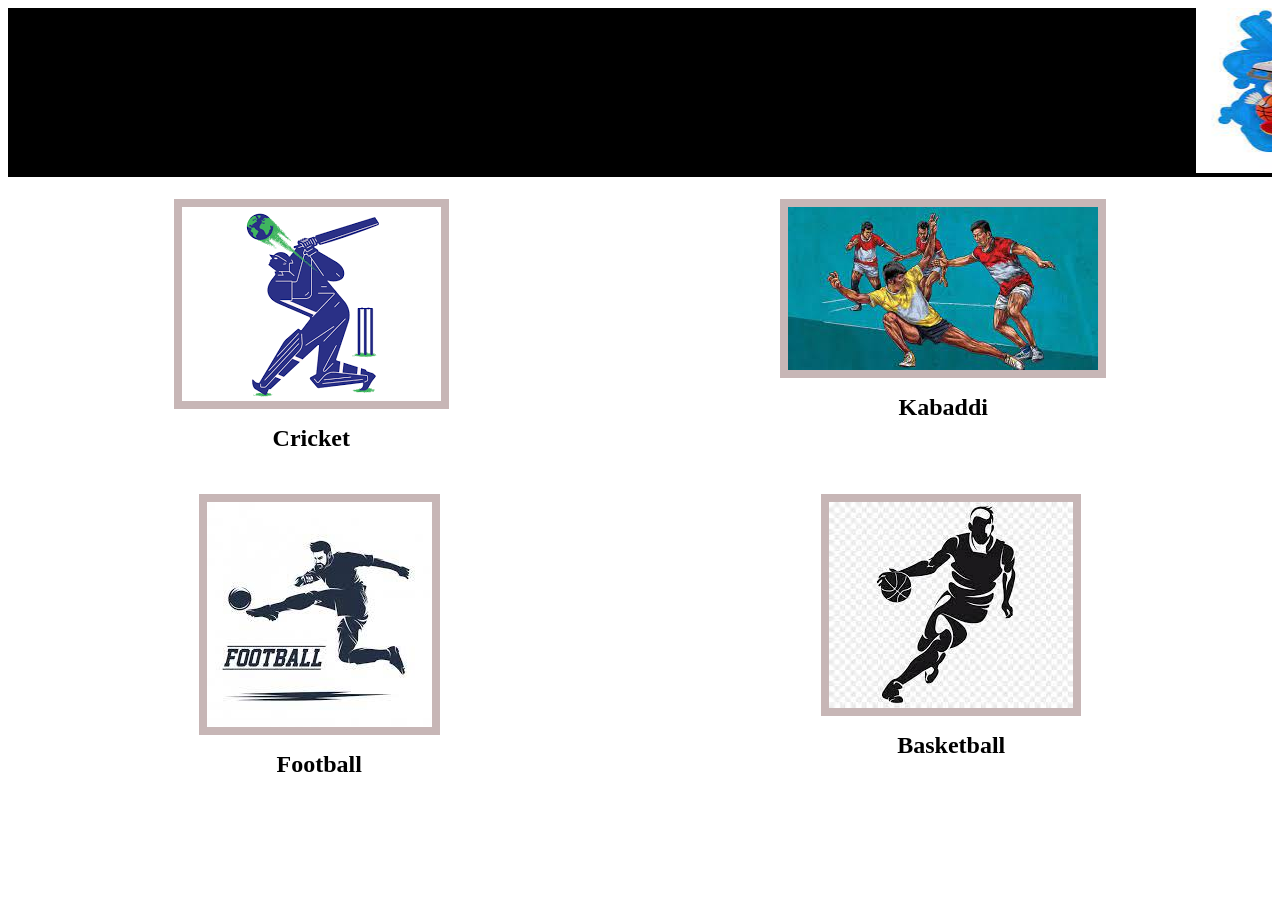
<file: index.html>
<!DOCTYPE html>
<html lang="en">
<head>
    <meta charset="UTF-8">
    <meta name="viewport" content="width=device-width, initial-scale=1.0">
    <title>Sports Club</title>
    <link rel="stylesheet" href="style.css">
</head>
<body>
    <div class="one">
        <marquee class="one1" direction="left">
            <div class="one2">
                <img src="sc.jpeg" alt="">
            <div class="h"><h1>Welcome to Indian Sports Club</h1></div>
            </div>
    
        </marquee>
    </div>
    <div class="two">
        <div>
            <a  href="page1.html"><img class="two5" src="crc.png" alt=""></a>
            <h2>Cricket</h2>
        </div>
        <div>
            <a  href="page2.html"><img class="two5" src="kaba.jpeg" alt=""></a>
            <h2>Kabaddi</h2>
        </div>
    </div>
    <div class="two2">
        <div>
            <a  href="page3.html"><img class="two5" src="football.jpeg" alt=""></a>
            <h2>Football</h2>
        </div>
        <div>
            <a  href="page4.html"><img class="two5" src="basket.jpeg" alt=""></a>
            <h2>Basketball</h2>
        </div>

        
    </div>
</body>
</html>
</file>
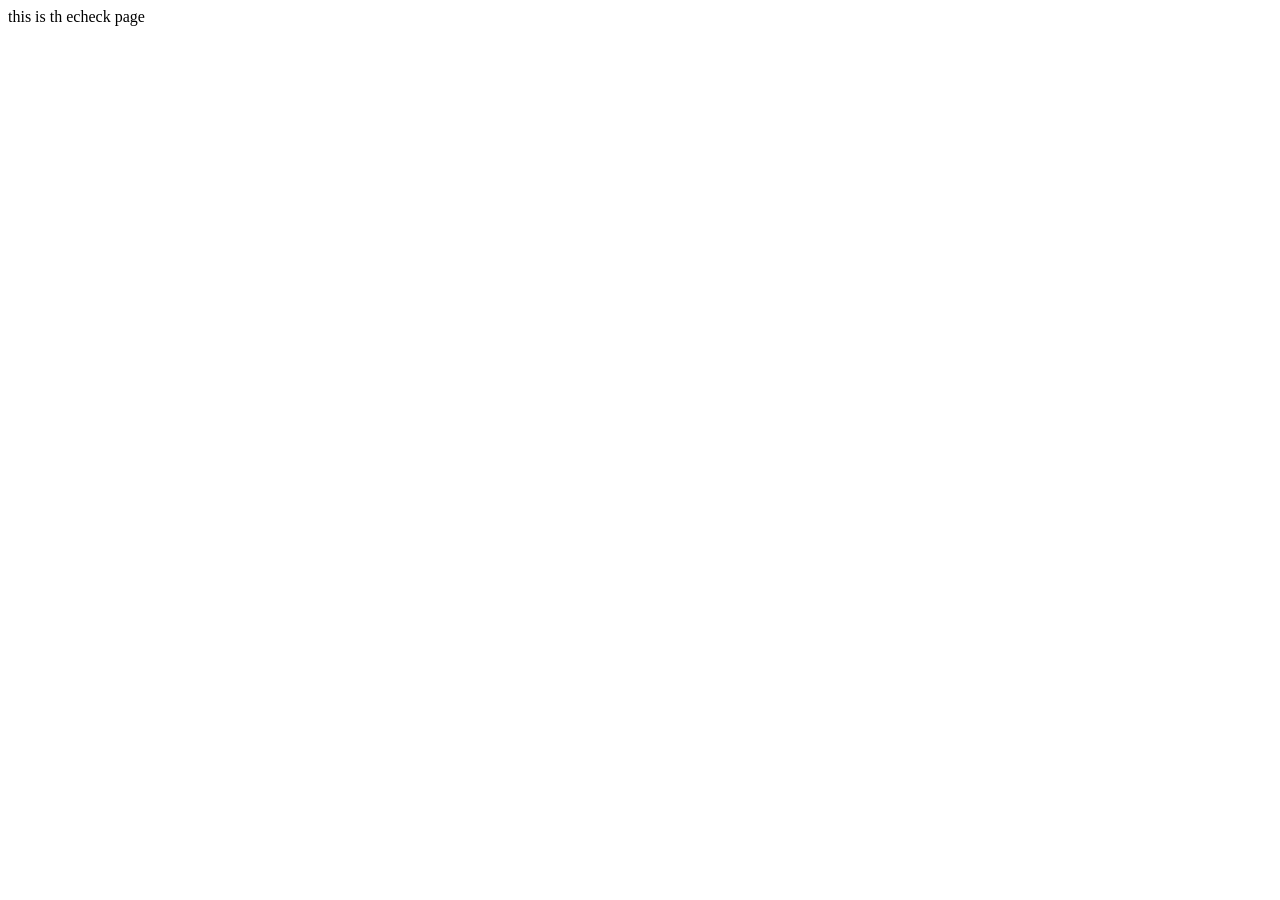
<file: check.html>
<!DOCTYPE html>
<html lang="en">
<head>
    <meta charset="UTF-8">
    <meta name="viewport" content="width=device-width, initial-scale=1.0">
    <title>Document</title>
</head>
<body>
    this is th echeck page
</body>
</html>
</file>
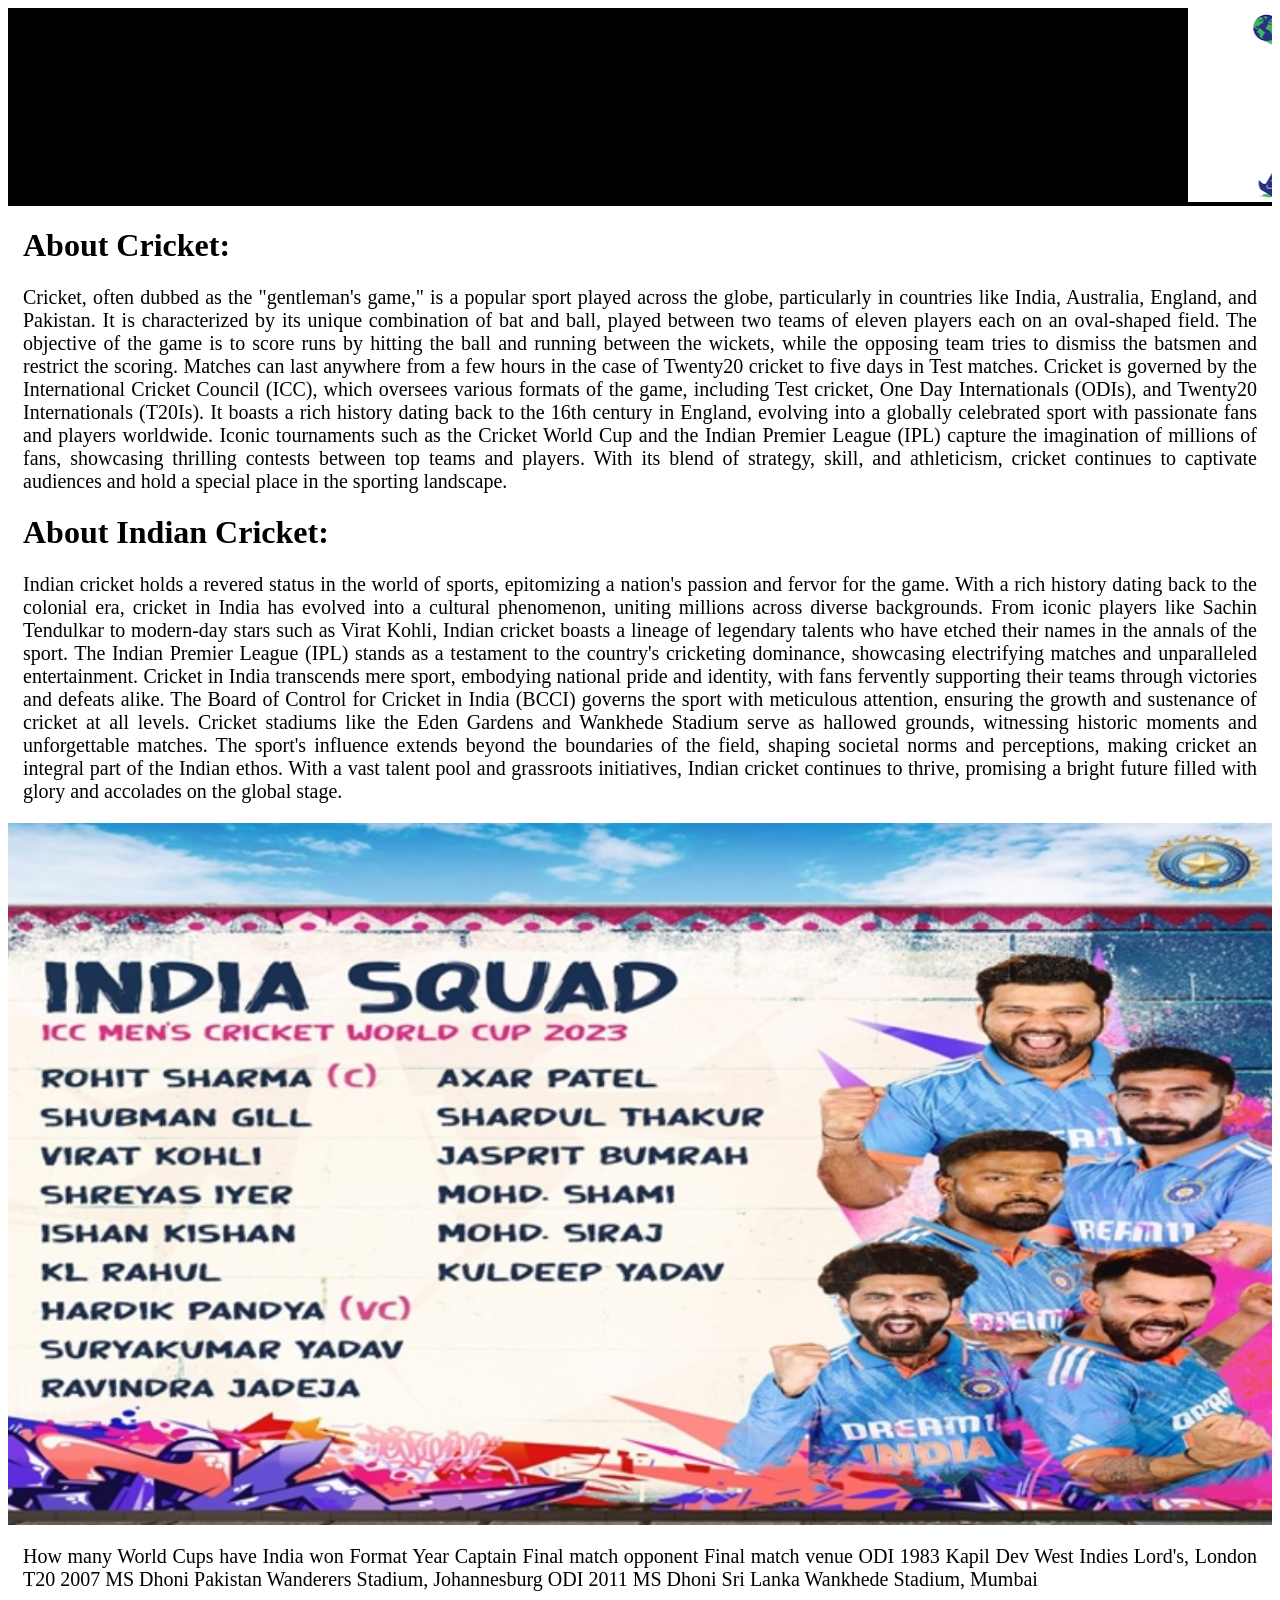
<file: page1.html>
<!DOCTYPE html>
<html lang="en">
<head>
    <meta charset="UTF-8">
    <meta name="viewport" content="width=device-width, initial-scale=1.0">
    <title>Cricket</title>
    <link rel="stylesheet" href="style.css">
</head>
<body>
   <div class="c1">
    <marquee  direction="left">
        <div class="c2">
        <img src="crc.png" alt="">
<h>Welcome to Indian Cricket Club</h>
</div>
    </marquee>
   </div>
   <div class="c3">
    <h1>About Cricket:</h1>
    <p>
        Cricket, often dubbed as the "gentleman's game," is a popular sport played across the globe, particularly in countries like India, Australia, England, and Pakistan. It is characterized by its unique combination of bat and ball, played between two teams of eleven players each on an oval-shaped field. The objective of the game is to score runs by hitting the ball and running between the wickets, while the opposing team tries to dismiss the batsmen and restrict the scoring. Matches can last anywhere from a few hours in the case of Twenty20 cricket to five days in Test matches. Cricket is governed by the International Cricket Council (ICC), which oversees various formats of the game, including Test cricket, One Day Internationals (ODIs), and Twenty20 Internationals (T20Is). It boasts a rich history dating back to the 16th century in England, evolving into a globally celebrated sport with passionate fans and players worldwide. Iconic tournaments such as the Cricket World Cup and the Indian Premier League (IPL) capture the imagination of millions of fans, showcasing thrilling contests between top teams and players. With its blend of strategy, skill, and athleticism, cricket continues to captivate audiences and hold a special place in the sporting landscape.
    </p>
    <h1>
        About Indian Cricket:
    </h1>
    <p>
        Indian cricket holds a revered status in the world of sports, epitomizing a nation's passion and fervor for the game. With a rich history dating back to the colonial era, cricket in India has evolved into a cultural phenomenon, uniting millions across diverse backgrounds. From iconic players like Sachin Tendulkar to modern-day stars such as Virat Kohli, Indian cricket boasts a lineage of legendary talents who have etched their names in the annals of the sport. The Indian Premier League (IPL) stands as a testament to the country's cricketing dominance, showcasing electrifying matches and unparalleled entertainment. Cricket in India transcends mere sport, embodying national pride and identity, with fans fervently supporting their teams through victories and defeats alike. The Board of Control for Cricket in India (BCCI) governs the sport with meticulous attention, ensuring the growth and sustenance of cricket at all levels. Cricket stadiums like the Eden Gardens and Wankhede Stadium serve as hallowed grounds, witnessing historic moments and unforgettable matches. The sport's influence extends beyond the boundaries of the field, shaping societal norms and perceptions, making cricket an integral part of the Indian ethos. With a vast talent pool and grassroots initiatives, Indian cricket continues to thrive, promising a bright future filled with glory and accolades on the global stage.
    </p>
    <img class="full" src="Indian-cricket-team-world-cup-2023-ODI.jpg">
    <p>
        How many World Cups have India won
Format	Year	Captain	Final match opponent	Final match venue
ODI	1983	Kapil Dev	West Indies	Lord's, London
T20	2007	MS Dhoni	Pakistan	Wanderers Stadium, Johannesburg
ODI	2011	MS Dhoni	Sri Lanka	Wankhede Stadium, Mumbai
    </p>
   </div>
    
</body>
</html>
</file>
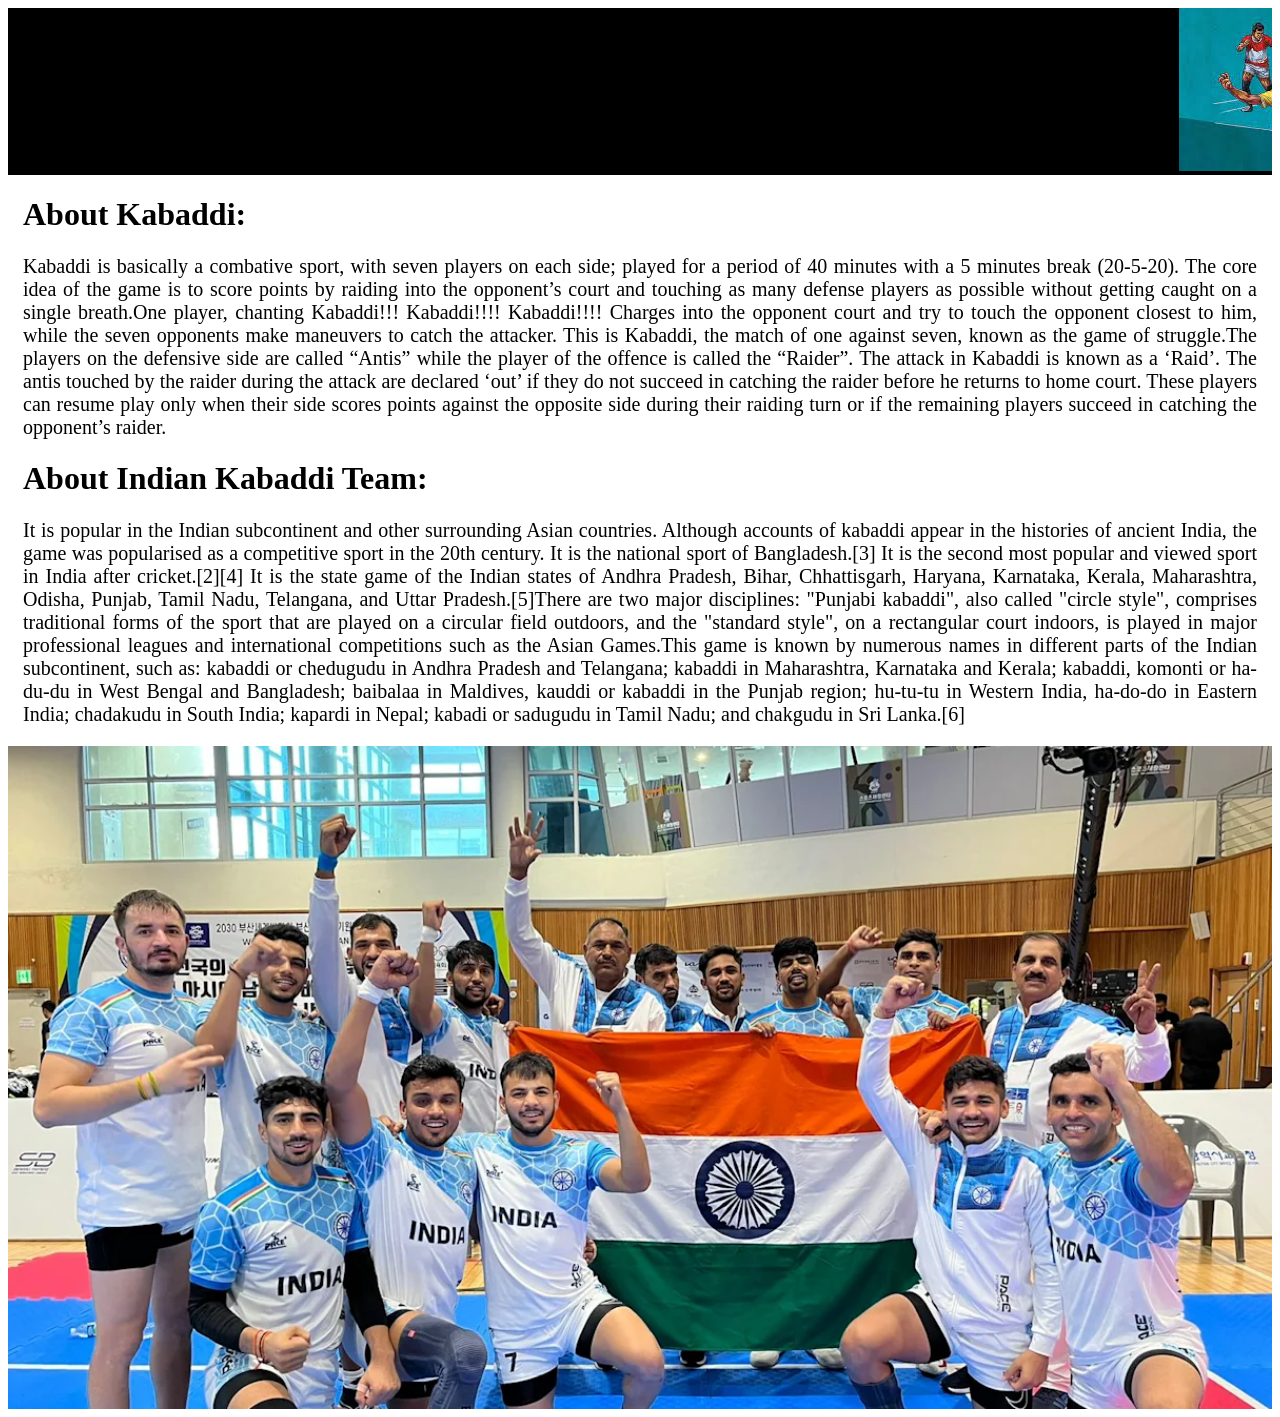
<file: page2.html>
<!DOCTYPE html>
<html lang="en">
<head>
    <meta charset="UTF-8">
    <meta name="viewport" content="width=device-width, initial-scale=1.0">
    <title>Kabaddi</title>
    <link rel="stylesheet" href="style1.css">
</head>
<body>
    <div class="c1">
        <marquee  direction="left">
            <div class="c2">
            <img src="kaba.jpeg" alt="">
    <h>Welcome to Indian Kabaddi Club</h>
    </div>
        </marquee>
       </div>
       <div class="c3">
        <h1>About Kabaddi:</h1>
        <p>
            Kabaddi is basically a combative sport, with seven players on each side; played for a period of 40 minutes with a 5 minutes break (20-5-20). The core idea of the game is to score points by raiding into the opponent’s court and touching as many defense players as possible without getting caught on a single breath.One player, chanting Kabaddi!!! Kabaddi!!!! Kabaddi!!!! Charges into the opponent court and try to touch the opponent closest to him, while the seven opponents make maneuvers to catch the attacker. This is Kabaddi, the match of one against seven, known as the game of struggle.The players on the defensive side are called “Antis” while the player of the offence is called the “Raider”. The attack in Kabaddi is known as a ‘Raid’. The antis touched by the raider during the attack are declared ‘out’ if they do not succeed in catching the raider before he returns to home court. These players can resume play only when their side scores points against the opposite side during their raiding turn or if the remaining players succeed in catching the opponent’s raider.
        </p>
        <h1>
            About Indian Kabaddi Team:
        </h1>
        <p>
            It is popular in the Indian subcontinent and other surrounding Asian countries. Although accounts of kabaddi appear in the histories of ancient India, the game was popularised as a competitive sport in the 20th century. It is the national sport of Bangladesh.[3] It is the second most popular and viewed sport in India after cricket.[2][4] It is the state game of the Indian states of Andhra Pradesh, Bihar, Chhattisgarh, Haryana, Karnataka, Kerala, Maharashtra, Odisha, Punjab, Tamil Nadu, Telangana, and Uttar Pradesh.[5]There are two major disciplines: "Punjabi kabaddi", also called "circle style", comprises traditional forms of the sport that are played on a circular field outdoors, and the "standard style", on a rectangular court indoors, is played in major professional leagues and international competitions such as the Asian Games.This game is known by numerous names in different parts of the Indian subcontinent, such as: kabaddi or chedugudu in Andhra Pradesh and Telangana; kabaddi in Maharashtra, Karnataka and Kerala; kabaddi, komonti or ha-du-du in West Bengal and Bangladesh; baibalaa in Maldives, kauddi or kabaddi in the Punjab region; hu-tu-tu in Western India, ha-do-do in Eastern India; chadakudu in South India; kapardi in Nepal; kabadi or sadugudu in Tamil Nadu; and chakgudu in Sri Lanka.[6]
        </p>
        <img class="full" src="kabaddi.webp">

       </div>
</body>
</html>
</file>
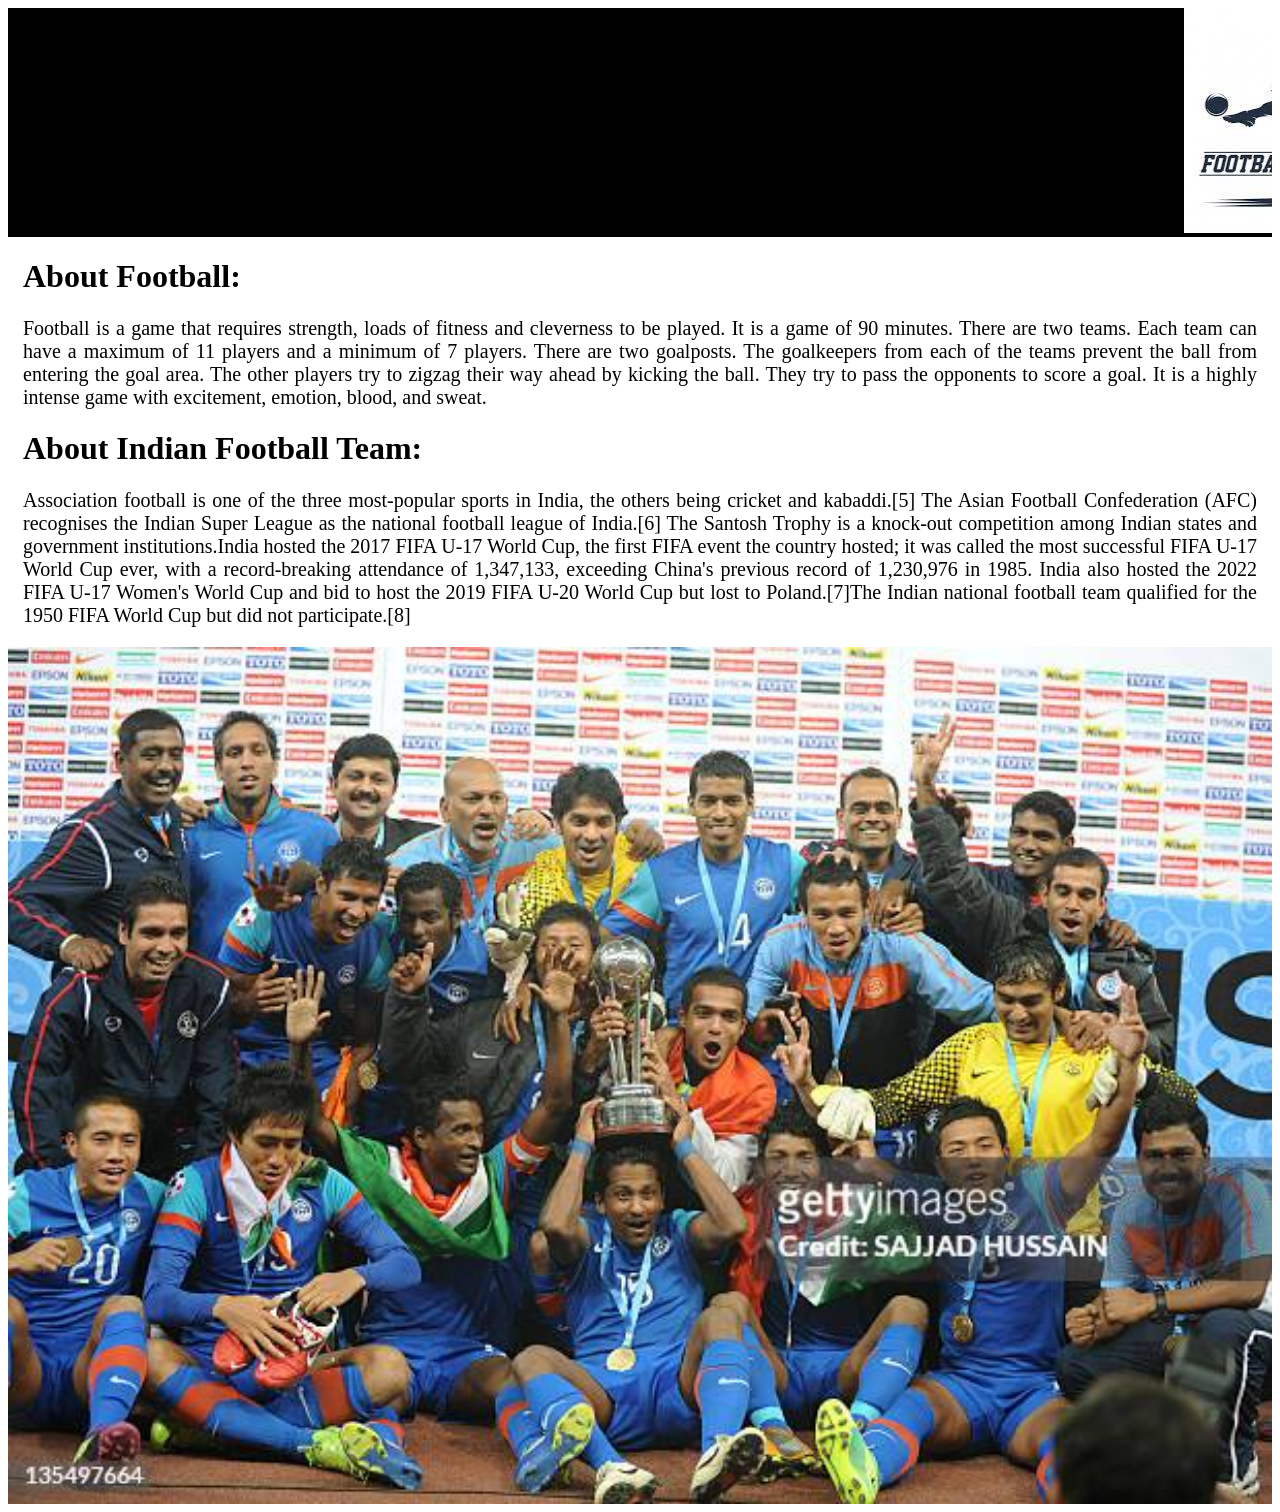
<file: page3.html>
<!DOCTYPE html>
<html lang="en">
<head>
    <meta charset="UTF-8">
    <meta name="viewport" content="width=device-width, initial-scale=1.0">
    <title>Football</title>
    <link rel="stylesheet" href="style1.css">
</head>
<body>
    <div class="c1">
        <marquee  direction="left">
            <div class="c2">
            <img src="football.jpeg" alt="">
    <h>Welcome to Indian Football Club</h>
    </div>
        </marquee>
       </div>
       <div class="c3">
        <h1>About Football:</h1>
        <p>
            Football is a game that requires strength, loads of fitness and cleverness to be played. It is a game of 90 minutes. There are two teams. Each team can have a maximum of 11 players and a minimum of 7 players. There are two goalposts. The goalkeepers from each of the teams prevent the ball from entering the goal area. The other players try to zigzag their way ahead by kicking the ball. They try to pass the opponents to score a goal. It is a highly intense game with excitement, emotion, blood, and sweat.
        </p>
        <h1>
            About Indian Football Team:
        </h1>
        <p>
            Association football is one of the three most-popular sports in India, the others being cricket and kabaddi.[5] The Asian Football Confederation (AFC) recognises the Indian Super League as the national football league of India.[6] The Santosh Trophy is a knock-out competition among Indian states and government institutions.India hosted the 2017 FIFA U-17 World Cup, the first FIFA event the country hosted; it was called the most successful FIFA U-17 World Cup ever, with a record-breaking attendance of 1,347,133, exceeding China's previous record of 1,230,976 in 1985. India also hosted the 2022 FIFA U-17 Women's World Cup and bid to host the 2019 FIFA U-20 World Cup but lost to Poland.[7]The Indian national football team qualified for the 1950 FIFA World Cup but did not participate.[8]
        </p>
        <img class="full" src="football1.jpg">

       </div>
</body>
</html>
</file>
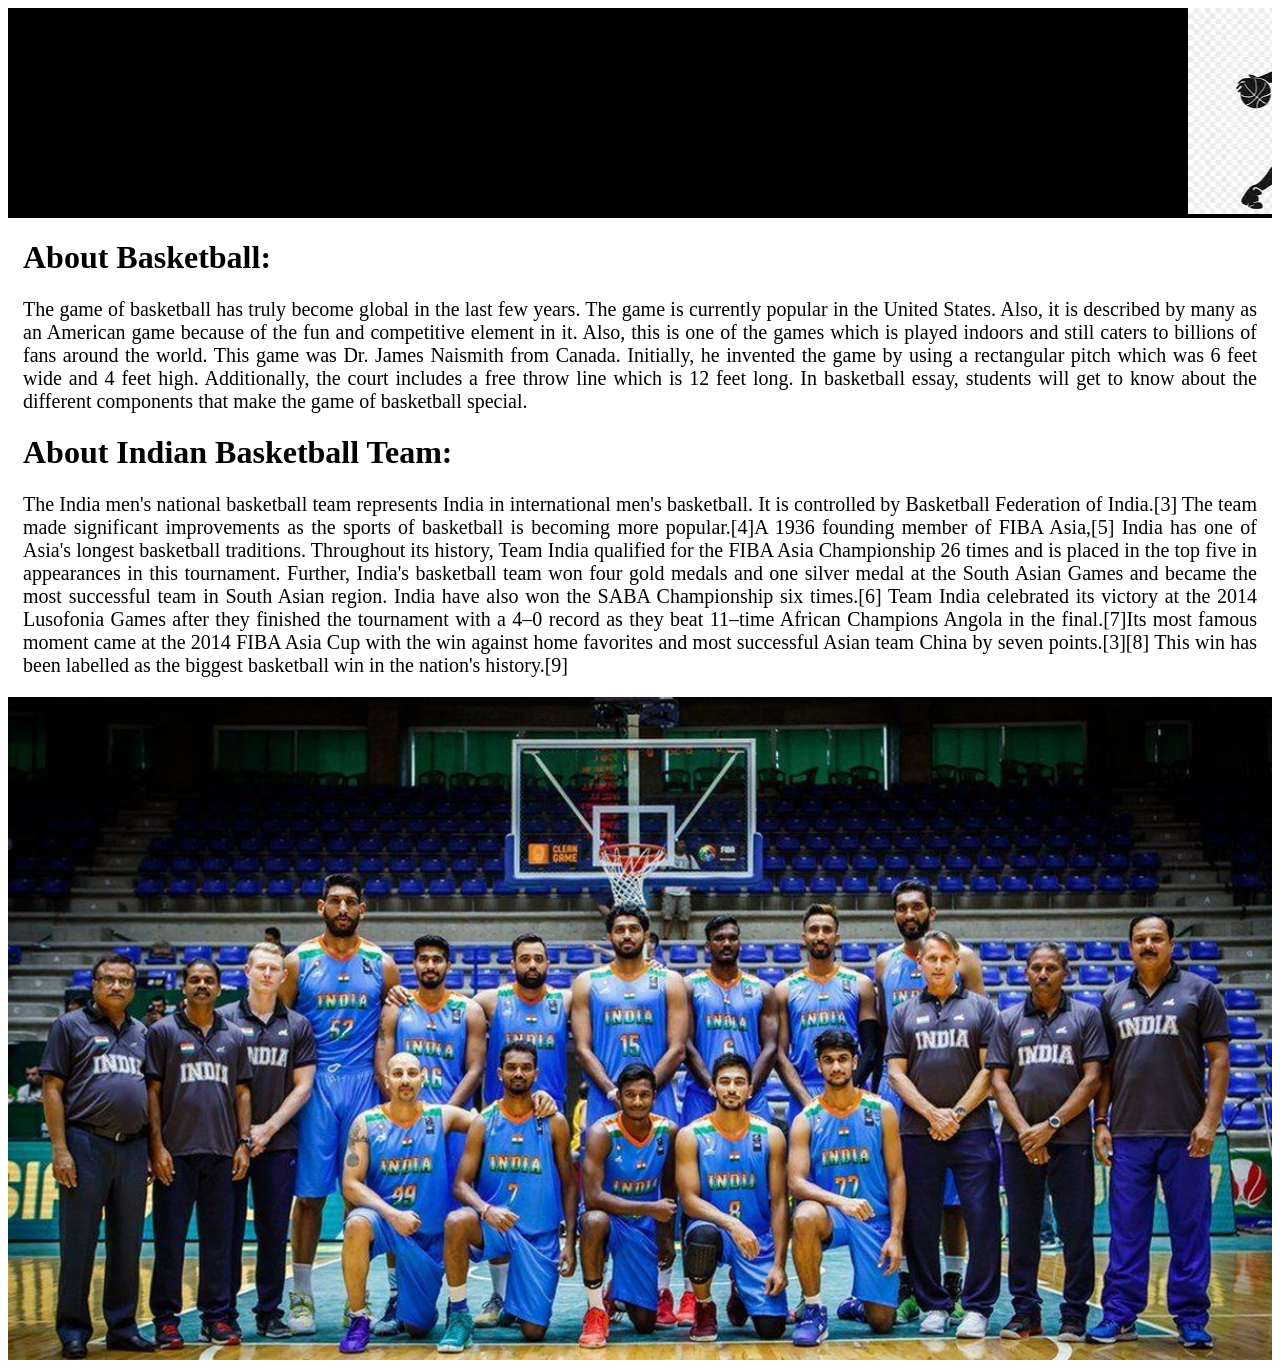
<file: page4.html>
<!DOCTYPE html>
<html lang="en">
<head>
    <meta charset="UTF-8">
    <meta name="viewport" content="width=device-width, initial-scale=1.0">
    <title>Basketball</title>
    <link rel="stylesheet" href="style1.css">
</head>
<body>
    <div class="c1">
        <marquee  direction="left">
            <div class="c2">
            <img src="basket.jpeg" alt="">
    <h>Welcome to Indian Basketball Club</h>
    </div>
        </marquee>
       </div>
       <div class="c3">
        <h1>About Basketball:</h1>
        <p>
            The game of basketball has truly become global in the last few years. The game is currently popular in the United States. Also, it is described by many as an American game because of the fun and competitive element in it. Also, this is one of the games which is played indoors and still caters to billions of fans around the world. This game was Dr. James Naismith from Canada. Initially, he invented the game by using a rectangular pitch which was 6 feet wide and 4 feet high. Additionally, the court includes a free throw line which is 12 feet long. In basketball essay, students will get to know about the different components that make the game of basketball special.
        </p>
        <h1>
            About Indian Basketball Team:
        </h1>
        <p>
            The India men's national basketball team represents India in international men's basketball. It is controlled by Basketball Federation of India.[3] The team made significant improvements as the sports of basketball is becoming more popular.[4]A 1936 founding member of FIBA Asia,[5] India has one of Asia's longest basketball traditions. Throughout its history, Team India qualified for the FIBA Asia Championship 26 times and is placed in the top five in appearances in this tournament. Further, India's basketball team won four gold medals and one silver medal at the South Asian Games and became the most successful team in South Asian region. India have also won the SABA Championship six times.[6] Team India celebrated its victory at the 2014 Lusofonia Games after they finished the tournament with a 4–0 record as they beat 11–time African Champions Angola in the final.[7]Its most famous moment came at the 2014 FIBA Asia Cup with the win against home favorites and most successful Asian team China by seven points.[3][8] This win has been labelled as the biggest basketball win in the nation's history.[9]
        </p>
        <img class="full" src="basketball-c1.jpg">

       </div>
</body>
</html>
</file>
<file: style.css>
.one{
    background-color: black;
    color:whitesmoke;

    }
.one2{
    display: flex;
    text-align: center;
    align-items: center;
    gap: 20px;
}
.two{
    /* display: flex; */
display: flex;
justify-content: space-around;
margin-top: 30px;
}
.two h2{
    text-align: center;
}
 .two2{
   display: flex;
}
.two2{
    /* display: flex; */
display: flex;
justify-content: space-around;
margin-top: 30px;
}
.two2 h2{
    text-align: center;
}
 .two2{
   display: flex;
}
.two5{
    box-shadow: 0 0 0 0.5rem rgb(199, 182, 182);
    background-color: rgb(132, 104, 49);
}
.c1{
    background-color: black;
    color:whitesmoke;

    }
.c2{
    display: flex;
    text-align: center;
    align-items: center;
    gap: 20px;
}
.c2 h{
    font-size: 30px;
}
.c3 h1{
    margin-left: 15px;

}
.c3 p{
    text-align: justify;
    margin-left: 15px;
    margin-right: 15px;
    font-size: 20px;
}
.full{
    width: 100%; /* Set the width of the image to 100% of its container */
  height: auto; /* Let the height adjust proportionally based on the width */
  display: block;
}
</file>
<file: style1.css>
.c1{
    background-color: black;
    color:whitesmoke;

    }
.c2{
    display: flex;
    text-align: center;
    align-items: center;
    gap: 20px;
}
.c2 h{
    font-size: 30px;
}
.c3 h1{
    margin-left: 15px;

}
.c3 p{
    text-align: justify;
    margin-left: 15px;
    margin-right: 15px;
    font-size: 20px;
}
.full{
    width: 100%; /* Set the width of the image to 100% of its container */
  height: auto; /* Let the height adjust proportionally based on the width */
  display: block;
}
</file>
